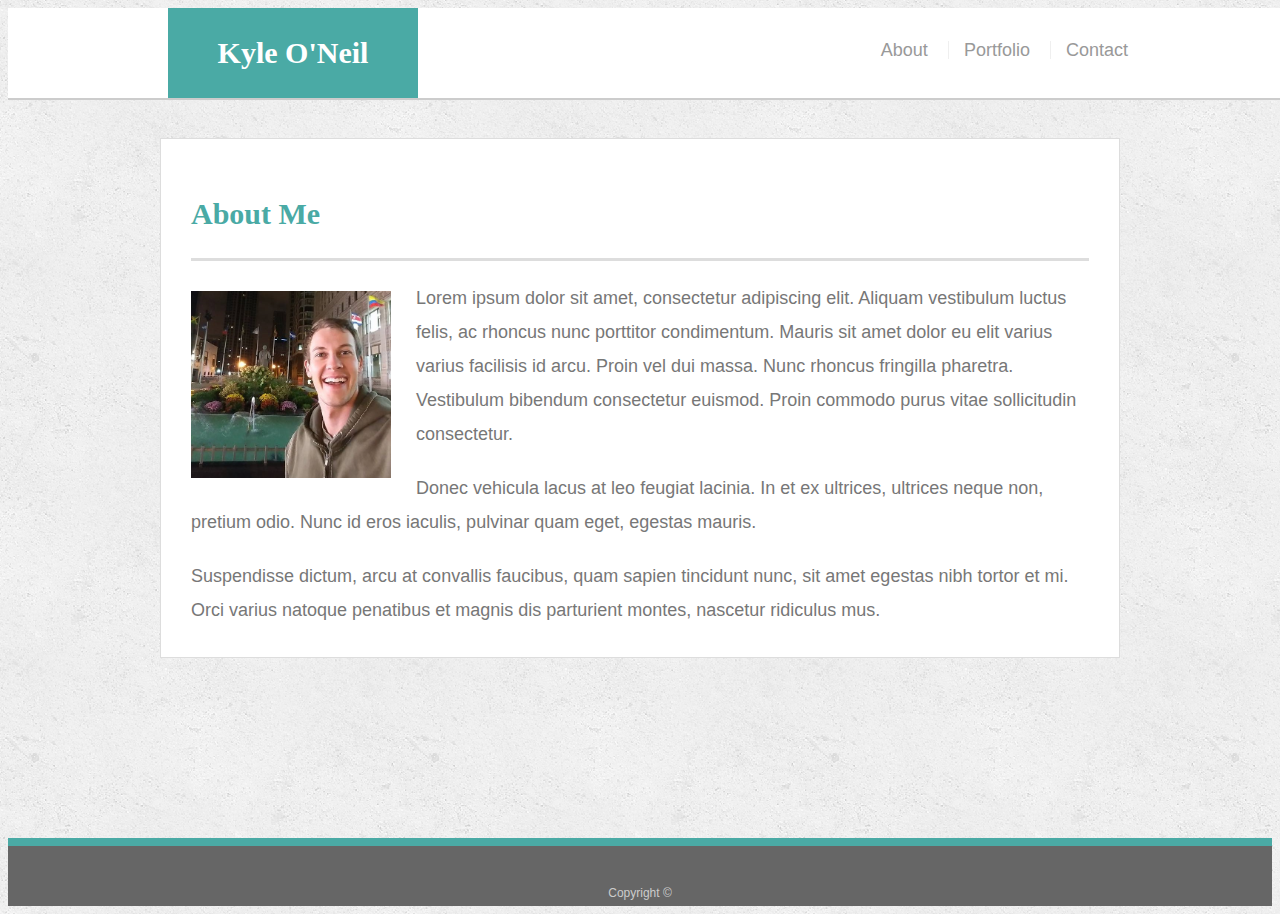
<file: index.html>
<!doctype html>
<html lang="en-us">

<head>
  
  <meta charset="UTF-8">
  <meta name="viewport" content="width=device-width, initial-scale=1.0">
<title>About | Kyle O'Neil</title>
  <link rel="stylesheet" type="text/css" href="assets/css/style.css">
  
</head>

<body>

  <header id="masthead">
    <div class="container">
      <a href="index.html" id="logo">Kyle O'Neil</a>
      <nav>
        <a href="index.html">About</a>
        <a href="portfolio.html">Portfolio</a>
        <a href="contact.html">Contact</a>
      </nav>
    </div>
  </header>

  <div id="main-container" class="container">
    <section class="main-section">
      <h1>About Me</h1>

      <img src="assets/images/photo1.jpg" class="auth-image" alt="Your Name">

      <p>Lorem ipsum dolor sit amet, consectetur adipiscing elit. Aliquam vestibulum luctus felis, ac rhoncus nunc porttitor condimentum. Mauris sit amet dolor eu elit varius varius facilisis id arcu. Proin vel dui massa. Nunc rhoncus fringilla pharetra. Vestibulum bibendum consectetur euismod. Proin commodo purus vitae sollicitudin consectetur.</p>

      <p>Donec vehicula lacus at leo feugiat lacinia. In et ex ultrices, ultrices neque non, pretium odio. Nunc id eros iaculis, pulvinar quam eget, egestas mauris.</p>

      <p>Suspendisse dictum, arcu at convallis faucibus, quam sapien tincidunt nunc, sit amet egestas nibh tortor et mi. Orci varius natoque penatibus et magnis dis parturient montes, nascetur ridiculus mus.</p>

    </section>

  </div>

  <footer>
    <div class="container">
      Copyright &copy; 
    </div>
  </footer>
</body>

</html>
</file>
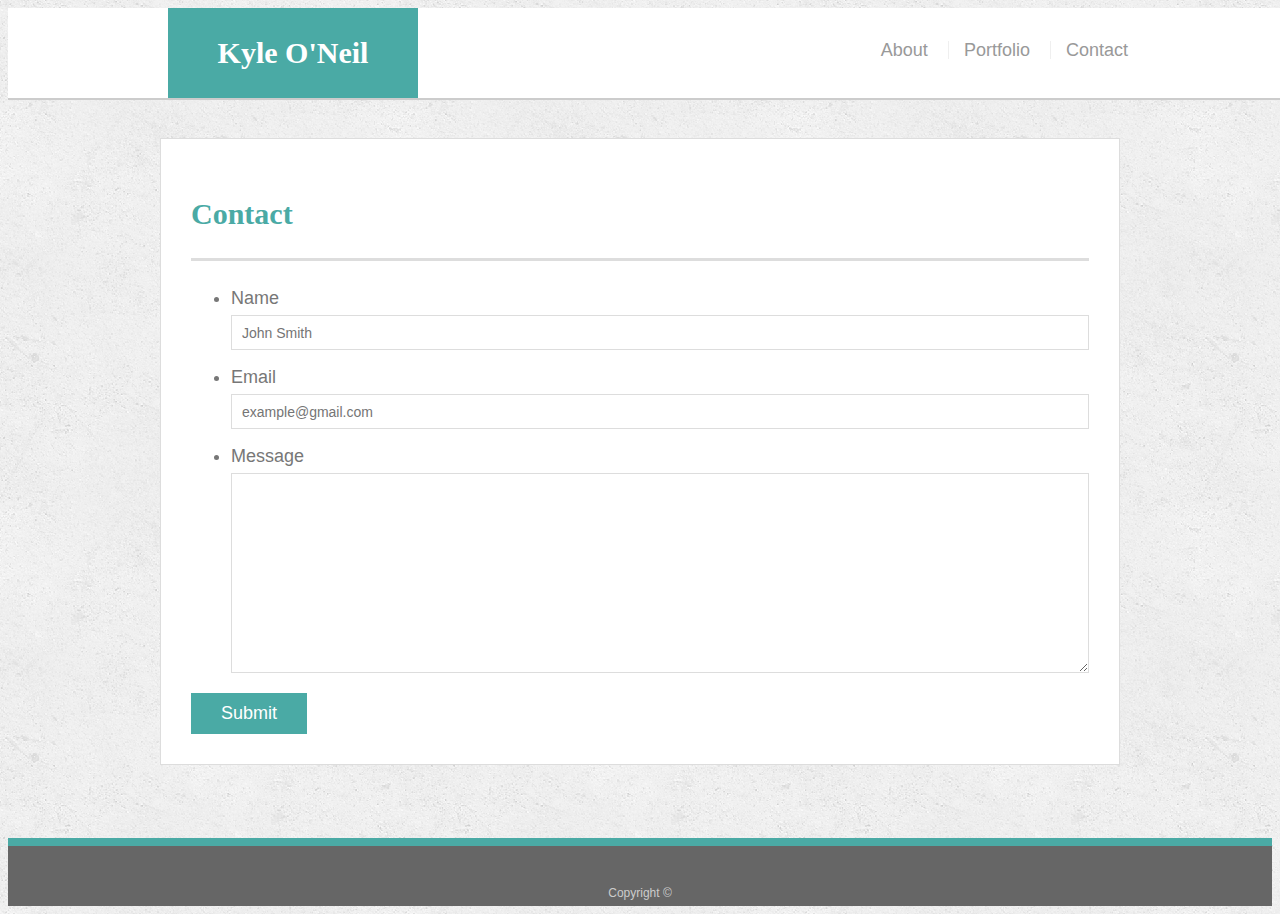
<file: contact.html>
<!doctype html>
<html lang="en-us">

<head>
  <meta charset="UTF-8">
  <title>Contact | Kyle O'Neil</title>
  <link rel="stylesheet" type="text/css" href="assets/css/style.css">
  <meta name="viewport" content="width=device-width, initial-scale=1.0">
</head>

<body>

  <header id="masthead">
    <div class="container">
      <a href="index.html" id="logo">Kyle O'Neil</a>
      <nav>
        <a href="index.html">About</a>
        <a href="portfolio.html">Portfolio</a>
        <a href="contact.html">Contact</a>
      </nav>
    </div>
  </header>

  <div id="main-container" class="container">
    <section class="main-section">
      <h1>Contact</h1>

      <form id="contact-form">
        <ul>
          <li>
            <label for="name">Name</label>
            <input type="text" id="name" name="name" placeholder="John Smith" required="required">
          </li>
          <li>
            <label for="email">Email</label>
            <input type="email" id="email" name="email" placeholder="example@gmail.com" required="required">
          </li>
          <li>
            <label for="message">Message</label>
            <textarea id="message" name="message" required="required"></textarea>
          </li>
        </ul>
        <input type="submit">
      </form>

    </section>

  </div>

  <footer>
    <div class="container">
      Copyright &copy; 
    </div>
  </footer>
</body>

</html>
</file>
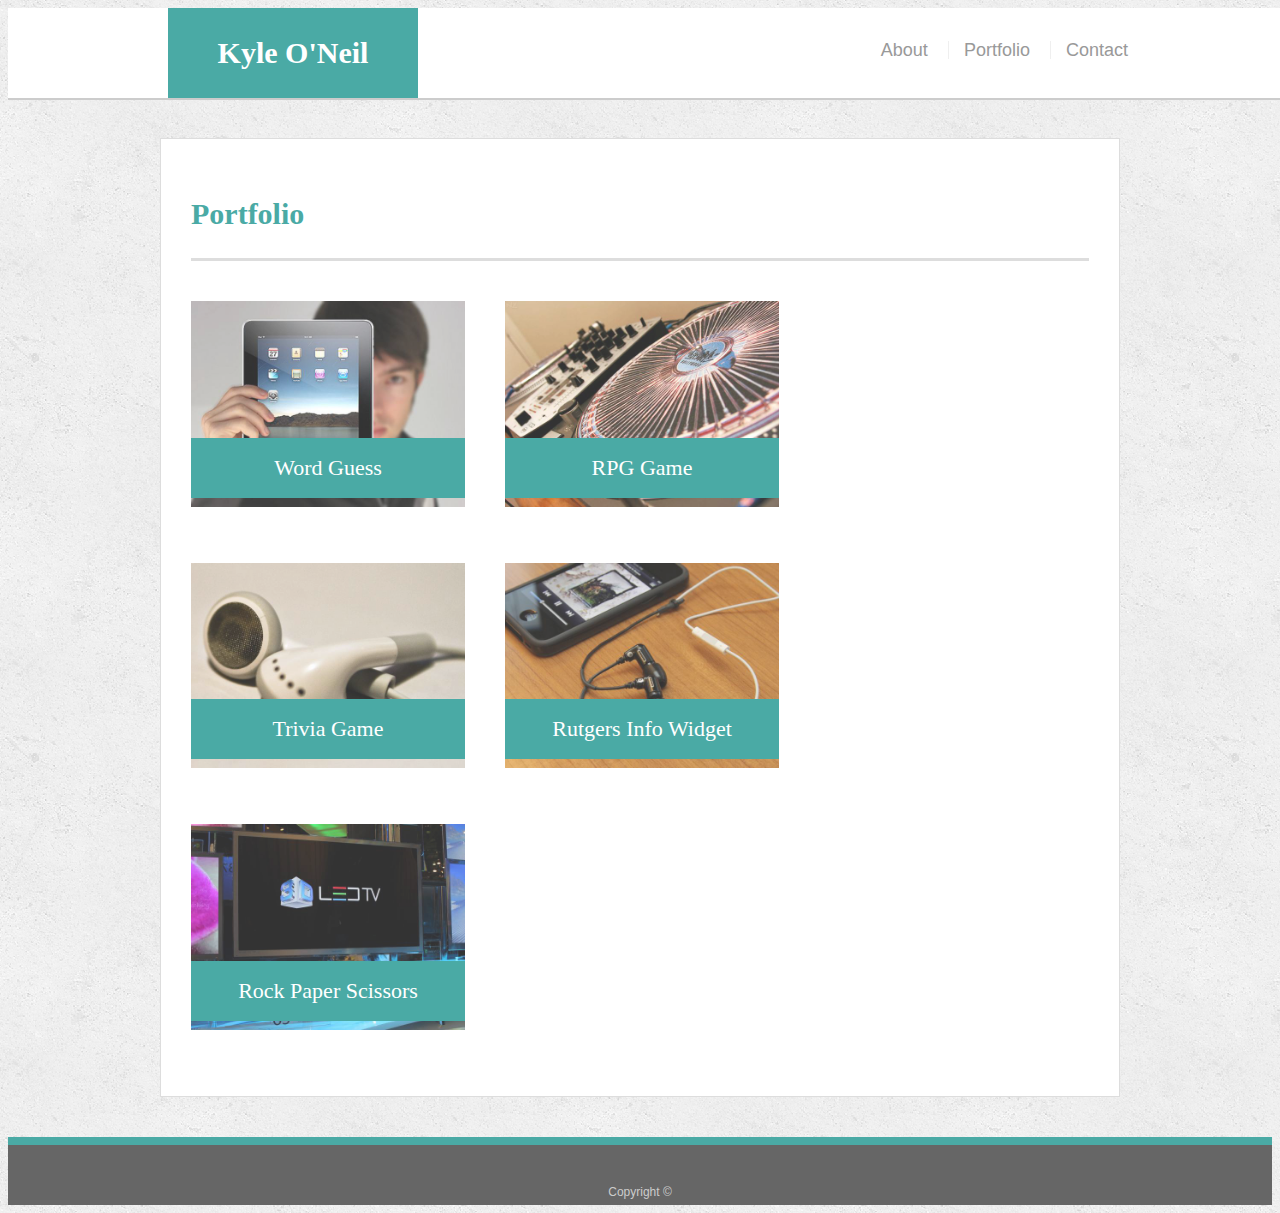
<file: portfolio.html>
<!doctype html>
<html lang="en-us">

<head>
  <meta charset="UTF-8">
  <title>Portfolio | Kyle O'Neil</title>
  <link rel="stylesheet" type="text/css" href="assets/css/style.css">
  <meta name="viewport" content="width=device-width, initial-scale=1.0">
</head>

<body>

  <header id="masthead">
    <div class="container">
      <a href="index.html" id="logo">Kyle O'Neil</a>
      <nav>
        <a href="index.html">About</a>
        <a href="portfolio.html">Portfolio</a>
        <a href="contact.html">Contact</a>
      </nav>
    </div>
  </header>

  <div id="main-container" class="container">
    <section class="main-section">
      <h1>Portfolio</h1>

      <div class="work">
        <img src="assets/images/technics-q-c-640-480-1.jpg" alt="Word Guess">

        <h3>Word Guess</h3>
      </div>
      <div class="work">
        <img src="assets/images/technics-q-c-640-480-2.jpg" alt="RPG Game">

        <h3>RPG Game</h3>
      </div>
      <div class="work">
        <img src="assets/images/technics-q-c-640-480-5.jpg" alt="Trivia Game">

        <h3>Trivia Game</h3>
      </div>
      <div class="work">
        <img src="assets/images/technics-q-c-640-480-7.jpg" alt="Rutgers Info Widget">

        <h3>Rutgers Info Widget</h3>
      </div>
      <div class="work">
        <img src="assets/images/technics-q-c-640-480-9.jpg" alt="Rock Paper Scissors">

        <h3>Rock Paper Scissors</h3>
      </div>

    </section>

  </div>

  <footer>
    <div class="container">
      Copyright &copy;
    </div>
  </footer>
</body>

</html>
</file>
<file: assets/css/style.css>
body {
  font-family: Arial, "Helvetica Neue", Helvetica, sans-serif;
  font-size: 18px;
  line-height: 34px;
  color: #777777;
  background: url("../images/concrete_seamless.png");
}

* {
  box-sizing: border-box;
}

/* general */

.container {
  width: 100%;
  max-width: 960px;
  margin: 0 auto;
  clear: both;
}

h1,
h2,
h3,
p {
  margin-bottom: 20px;
}

p:last-child {
  margin-bottom: 0;
}

h1,
h2,
h3 {
  font-family: Georgia, Times, "Times New Roman", serif;
  font-weight: 700;
  color: #4aaaa5;
}

h1 {
  padding-bottom: 20px;
  font-size: 30px;
  line-height: 49px;
  border-bottom: 3px solid #dddddd;
}

h2,
h3 {
  font-size: 22px;
}

/* header */

#masthead {
  position: fixed;
  z-index: 99;
  width: 100%;
  margin: 0 0 30px;
  overflow: auto;
  color: #ffffff;
  background: #ffffff;
  border-bottom: 2px solid #cccccc;
}

#logo {
  float: left;
  width: 250px;
  height: 90px;
  font-family: Georgia, Times, "Times New Roman", serif;
  font-size: 30px;
  font-weight: 700;
  line-height: 90px;
  color: #ffffff;
  text-align: center;
  text-decoration: none;
  background: #4aaaa5;
}

nav {
  float: right;
  margin-top: 25px;
}

nav a {
  display: inline-block;
  padding-left: 15px;
  margin-left: 15px;
  line-height: 18px;
  color: #999;
  text-decoration: none;
  border-left: 1px solid #efefef;
}

nav a:first-child {
  border-left: 0 none;
}

/* footer */

footer {
  padding: 30px 0;
  clear: both;
  font-size: 12px;
  color: #ffffff;
  color: #cccccc;
  text-align: center;
  background: #666666;
  border-top: 8px solid #4aaaa5;
  height: 50px;
}

h3, h2 {
  padding-bottom: 20px;
  margin-bottom: 15px;
  line-height: 22px;
  border-bottom: 2px solid #eeeeee;
}

/* main */

#main-container {
  padding-top: 130px;
  min-height: calc(100vh - 70px);
}

.main-section {
  float: left;
  width: 100%;
  max-width: 960px;
  padding: 30px;
  margin: 0 0 40px;
  background: #ffffff;
  border: 1px solid #dddddd;
}

/* portfolio page */

.work {
  position: relative;
  float: left;
  width: 274px;
  margin: 20px 0 25px;
  overflow: auto;
}

.work:nth-child(even) {
  margin-right: 40px;
}

.work img {
  width: 100%;
  border: 0 none;
  opacity: 0.8;
}

.work h3 {
  position: absolute;
  bottom: 20px;
  width: 100%;
  padding: 15px;
  margin-bottom: 0;
  font-weight: 300;
  line-height: 30px;
  color: #ffffff;
  text-align: center;
  background: #4aaaa5;
  border-bottom: 0;
}

.auth-image {
  float: left;
  width: 200px;
  height: auto;
  margin-top: 10px;
  margin-right: 25px;
}

/* contact page */

#contact-form ul {
  margin-bottom: 20px;
}

#contact-form li {
  margin-bottom: 10px;
}

label,
input[type=text],
input[type=email],
textarea {
  display: block;
  width: 100%;
}

input[type=text],
input[type=email],
textarea {
  height: 35px;
  padding: 0 10px;
  font-size: 14px;
  border: 1px solid #dddddd;
}

textarea {
  height: 200px;
}

input[type=submit] {
  padding: 10px 30px;
  font-size: 18px;
  color: #ffffff;
  cursor: pointer;
  background: #4aaaa5;
  border: 0 none;
}
@media screen and (max-width:980px){
#main-container{position: relative;
  padding-right: 10%; padding-left: 10%;
 }
#masthead{
  position: fixed; 
  top: 0; 
  width: 100%;
  padding-right: 10%; padding-left: 10%; 
}

@media screen and (max-width:768px){
  
#main-container{position: fixed;
  padding-right: 10%; padding-left: 10%;
 }
#masthead{
  position: fixed; 
  top: 0; 
  width: 100%;
  padding-right: 5%; padding-left: 5%; 
}
.column{width: 100%;}
}

@media screen and (max-width:640px){
nav{
  width: 100%;
  padding-left: 20%;
}
#logo{
  width: 100%;
  padding-right: 10%;
}
  #masthead{
    position: static; 
    top: 0; 
    width: 100%;
    padding: 0px; 
  }
  #main-container{position: relative;
    padding-top: 20px; padding-right: 10%; padding-left: 10%;
   }
  .column{width:100%;}
}
}
</file>
